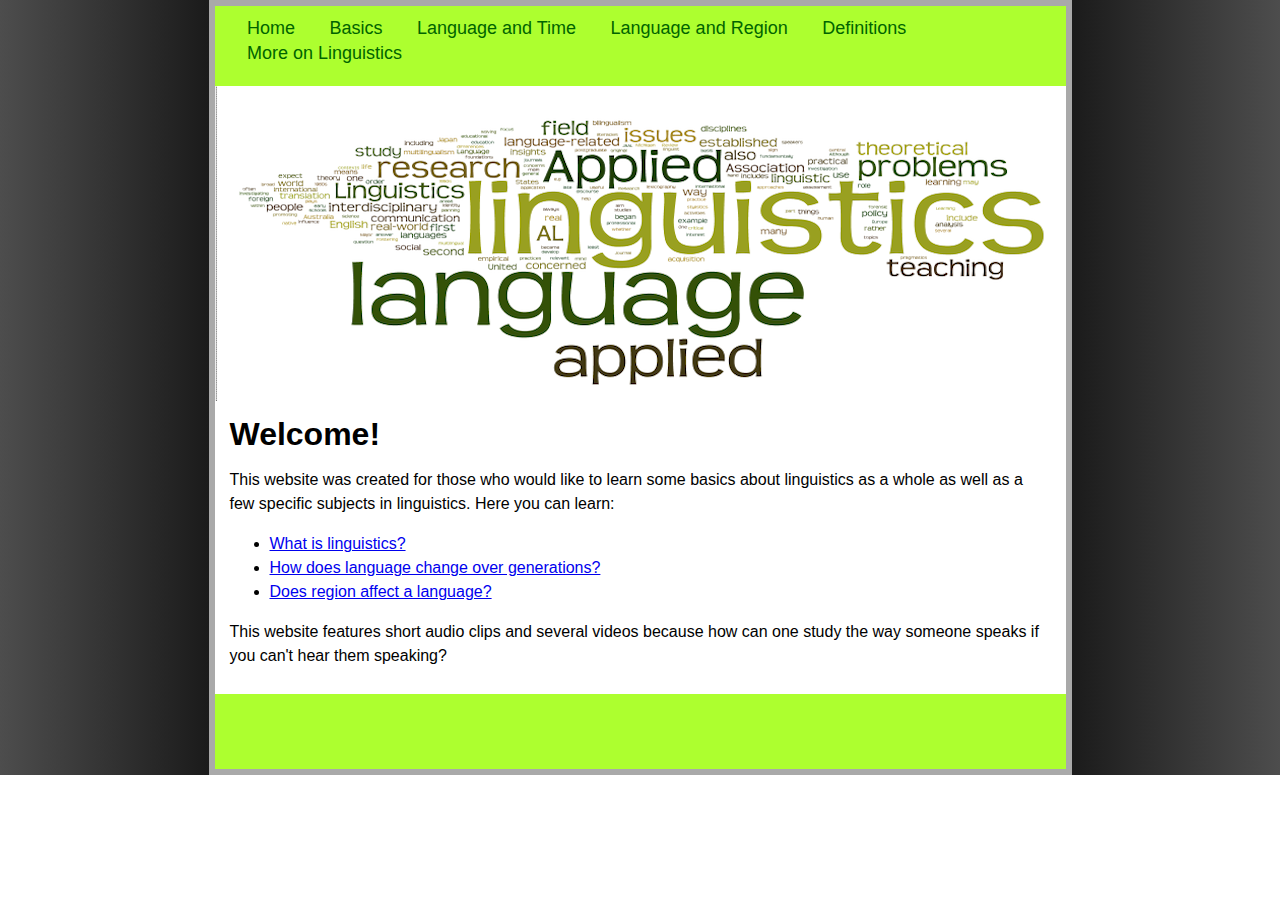
<file: Linguistics/index.html>
<!DOCTYPE html>
<!-- Template by quackit.com -->
<!-- Modified by github.com/tengrrl -->
<html lang="en-US" xml:lang="en-US">
  <head>
    <meta charset="utf-8">
    <title>Linguistics!(Home)</title>
    <link rel="stylesheet" type="text/css" href="css/main.css">
    <link rel="stylesheet" id="font-awesome-css" href="http://maxcdn.bootstrapcdn.com/font-awesome/4.6.3/css/font-awesome.min.css?ver=4.6.1" type="text/css" media="all" />
	</head>

	<body>
    <div class="page">
    <div class="ex1">
    <nav>
      <div class="innertube">
        <iframe src="navigation/menu.html" height="58" width="100%" frameborder="0">
          <a href="navigation/menu.html">Hmm, you are using a very old browser. Click here to go directly to the menu.</a>
        </iframe>
      </div>
    </nav>
		<header>
			<div class="innertube">
        <iframe src="navigation/header.html" height="86px" frameborder="0">
    			<a href="navigation/header.html">Hmm, you are using a very old browser. Click here to go directly to the site header.</a>
    		</iframe>
			</div>
		</header>

		<div id="wrapper">

			<main>
					<div class="innertube">
            <!-- *****************************
            Change the main content of the page below.                      *
            ****************************** -->
            <h1>Welcome!</h1>
            <p>This website was created for those who would like to learn some
              basics about linguistics as a whole as well as a few specific subjects in linguistics. Here you can learn:</p>
            <ul>
              <li> <a href="Basic-Info.html">What is linguistics?</a></li>
              <li> <a href="Time.html">How does language change over generations?</a></li>
              <li><a href="Region.html">Does region affect a language?</a></li>
            </ul>
            <p>This website features short audio clips and several videos because how can one study the way someone speaks if you can't hear them speaking?</p>

				</div>
			</main>


		</div>

		<footer>
			<div class="innertube">
        <iframe src="navigation/footer.html" height="45px" width="100%" frameborder="0">
    			<a href="navigation/footer.html">Hmm, you are using a very old browser. Click here to go directly to the site footer.</a>
    		</iframe>
			</div>
		</footer>
</div>
</div>
	</body>
</html>
</file>
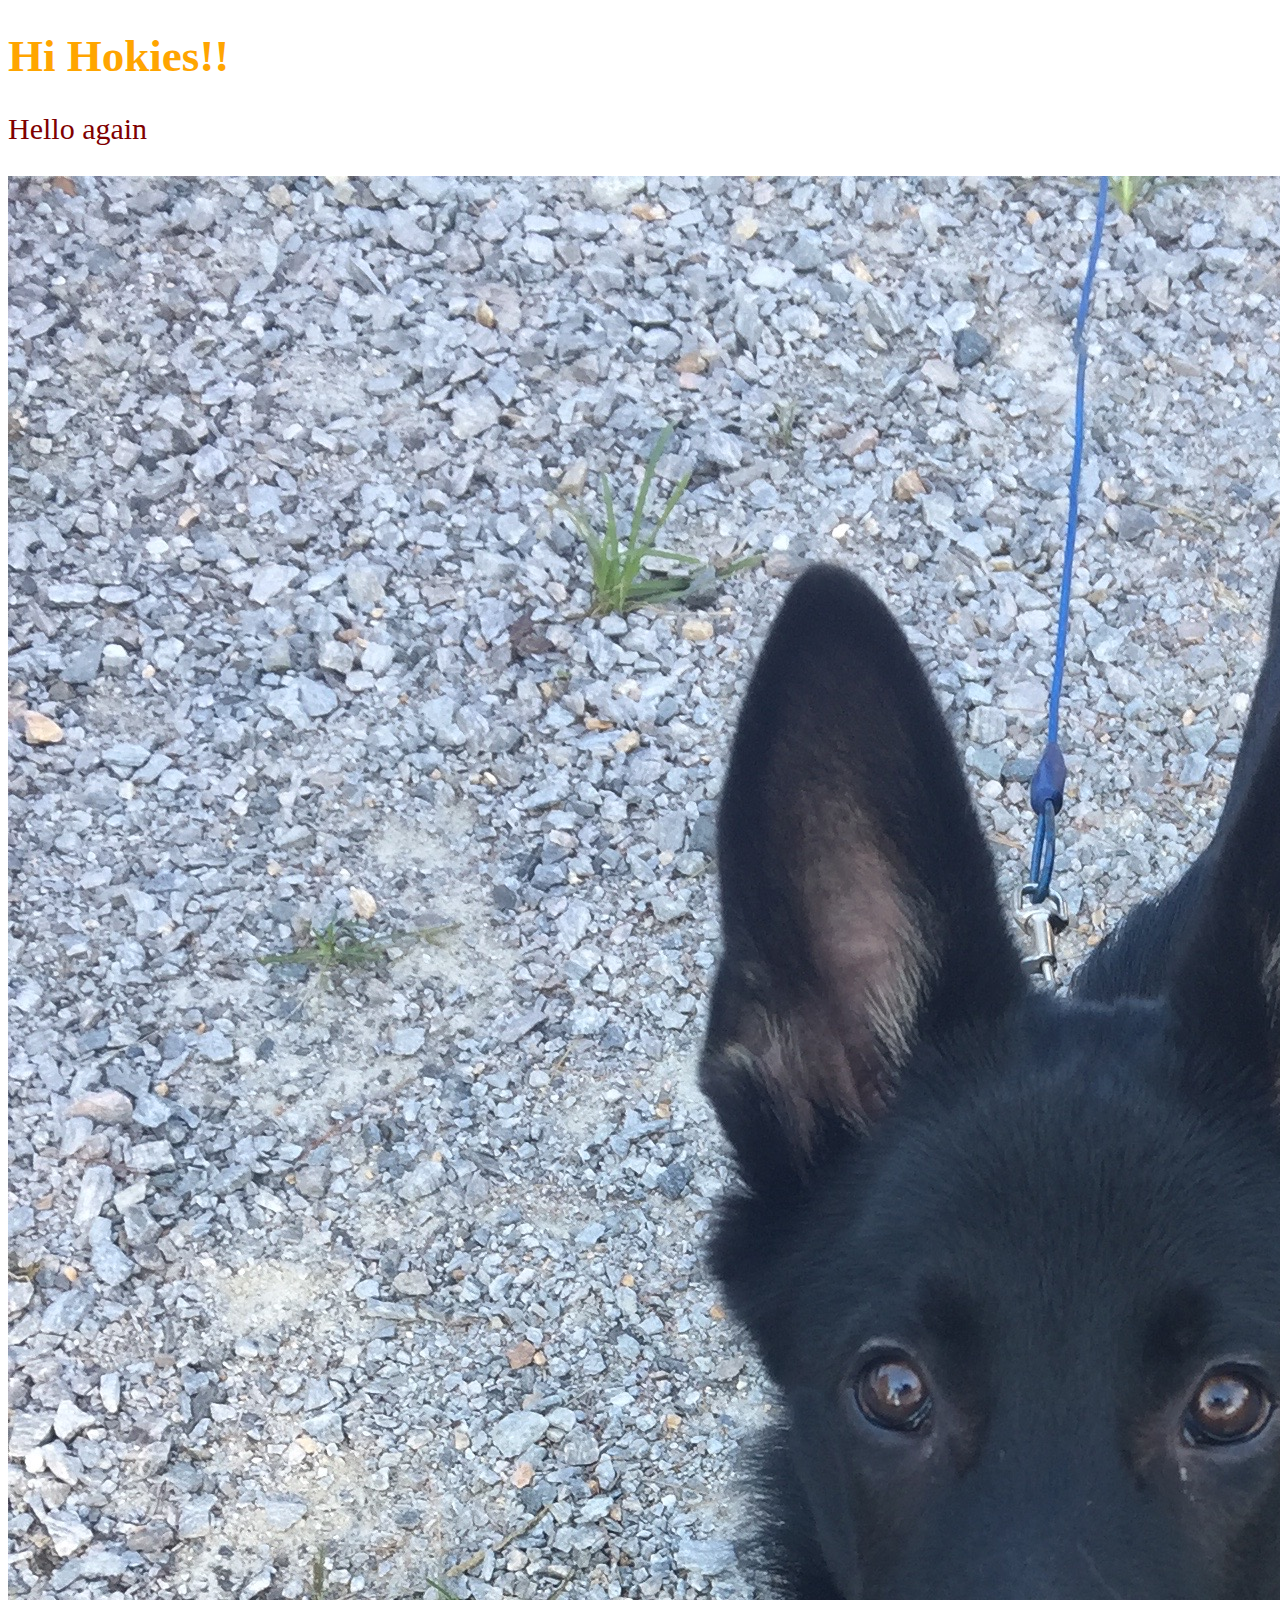
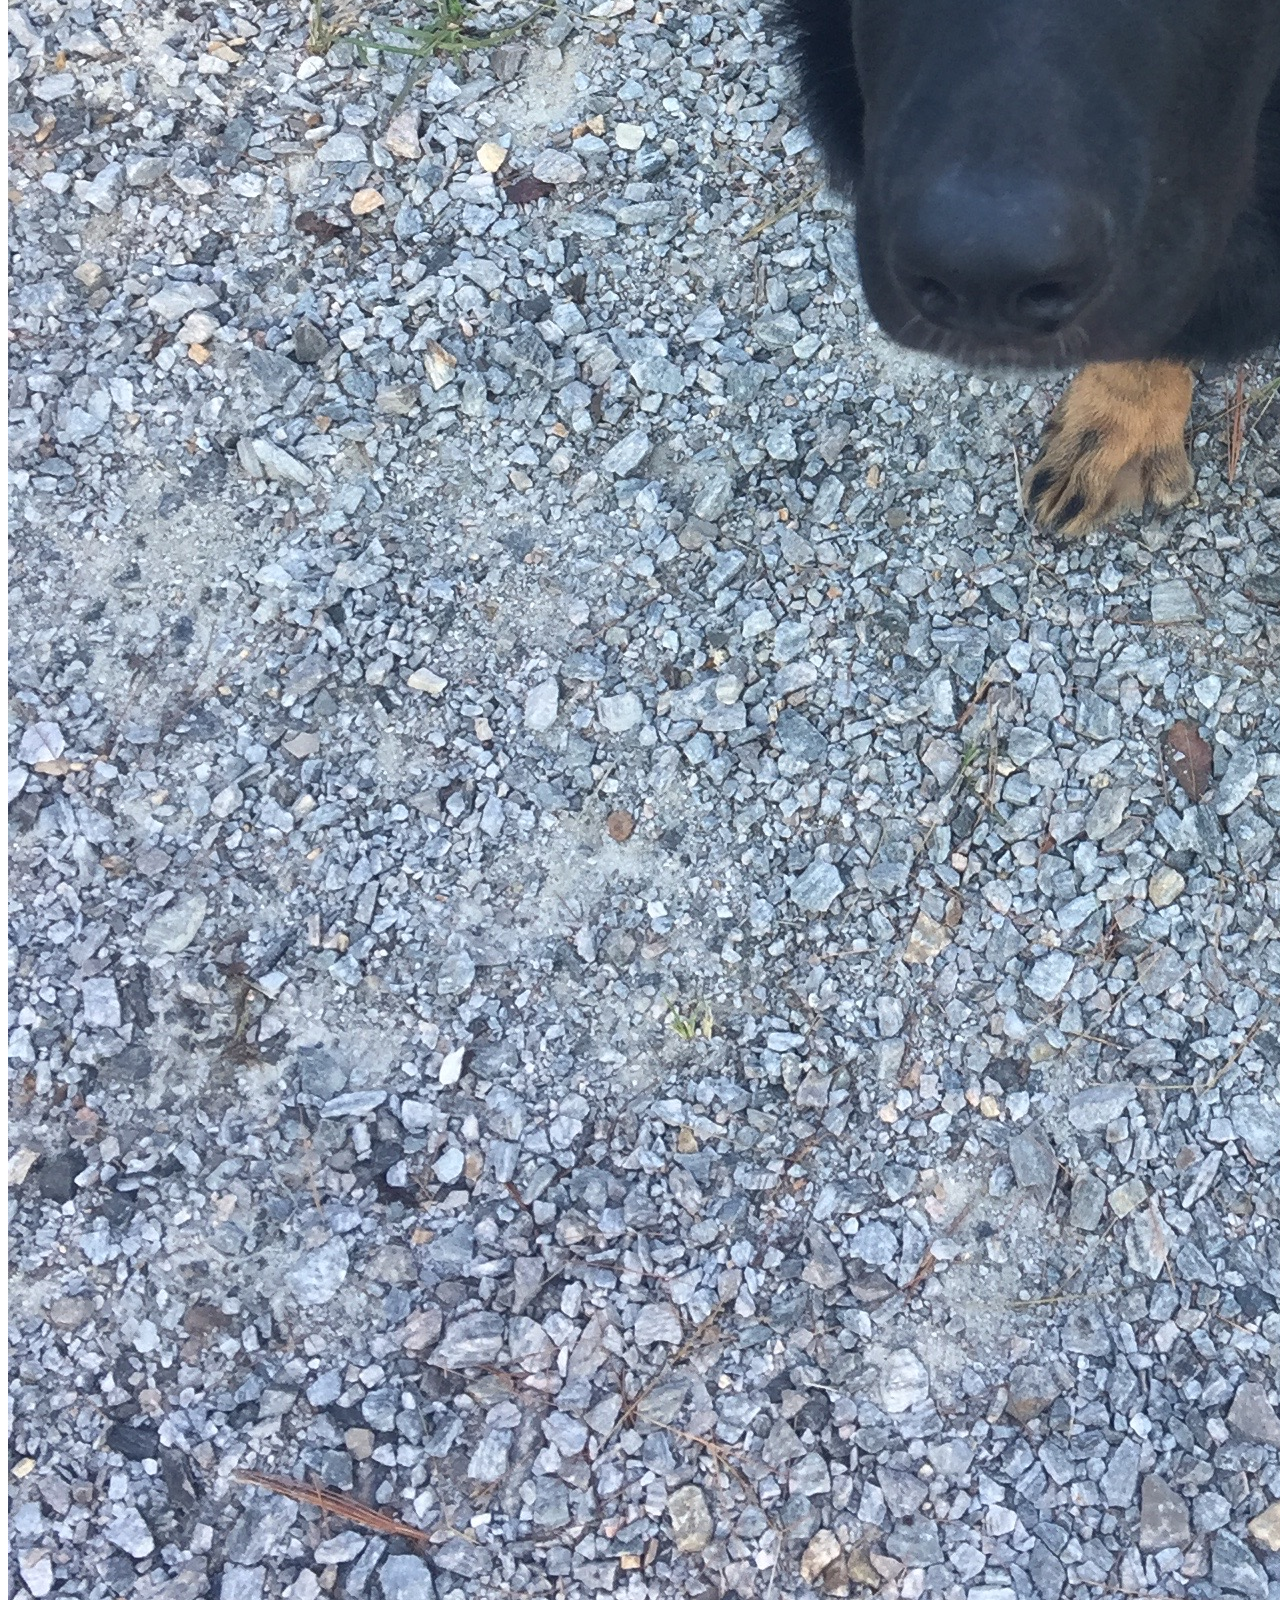
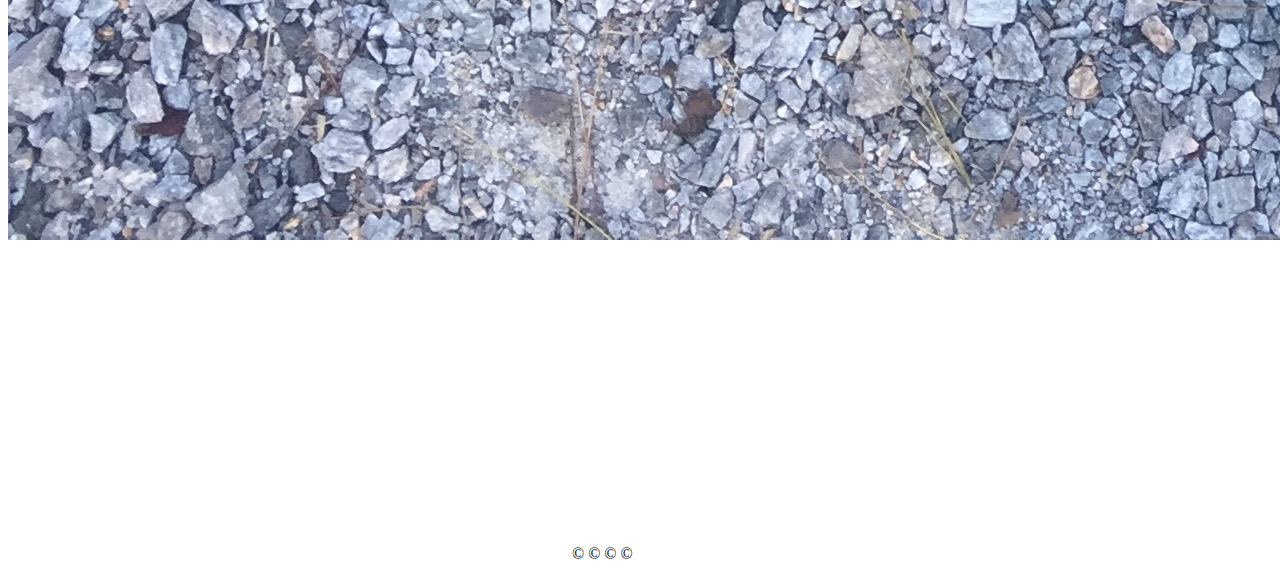
<file: practice/index.html>
<!DOCTYPE html>
<html>
  <head>
    <meta charset="utf-8">
    <title></title>
    <link rel="stylesheet" type="text/css" href="css/main.css">
  </head>
  <body>
    <h1> Hi Hokies!! </h1>
    <p> Hello again </p>
    <img src="images/IMG_3722.jpg">
    <iframe width="560" height="315" src="https://www.youtube.com/embed/0ZGXJqQ8mSE" frameborder="0" allowfullscreen></iframe>
    &copy; &COPY;
    &#x000A9;
    &#169;
  </body>
</html>
</file>
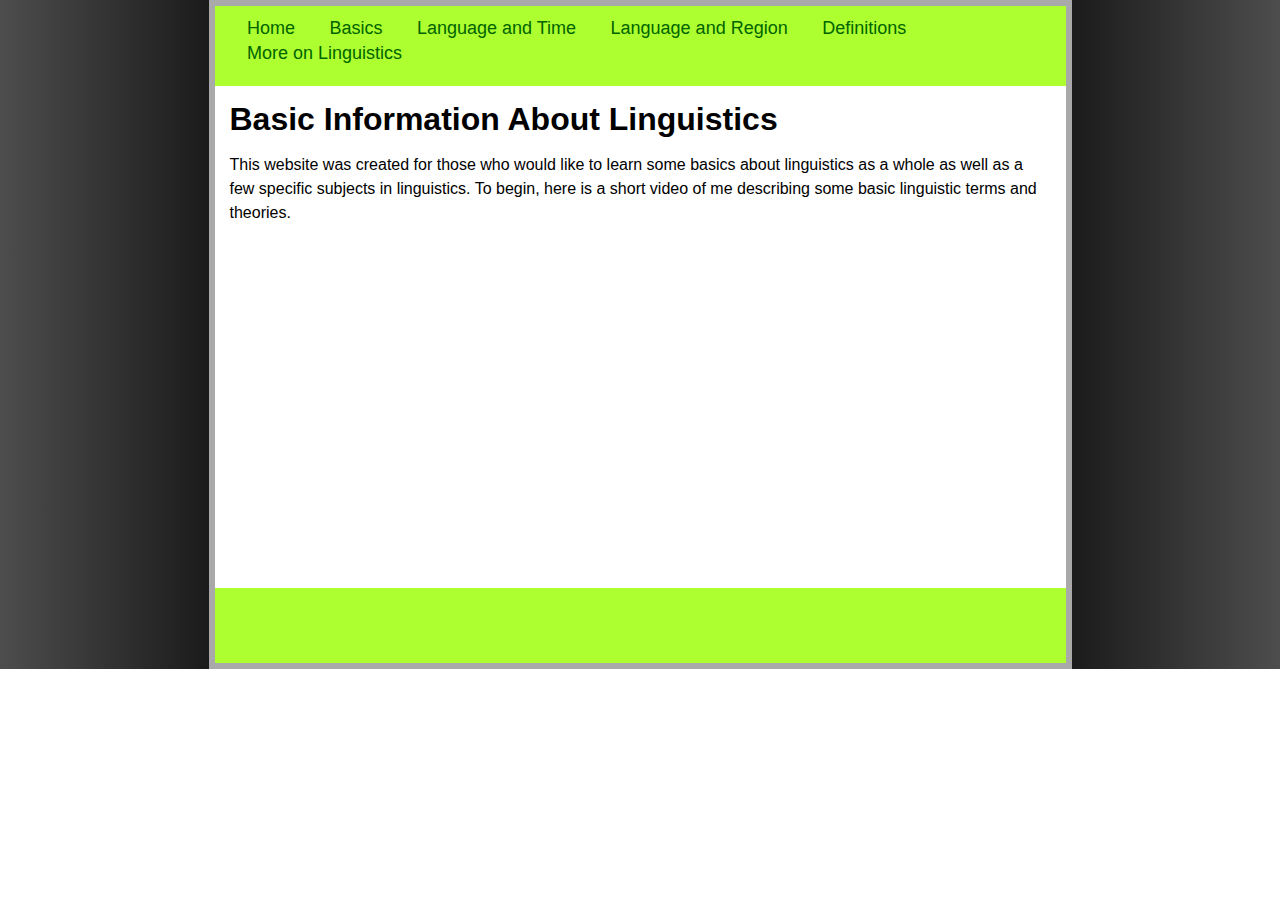
<file: Linguistics/Basic-Info.html>
<!DOCTYPE html>
<!-- Template by quackit.com -->
<!-- Modified by github.com/tengrrl -->
<html lang="en-US" xml:lang="en-US">
  <head>
    <meta charset="utf-8">
    <title>Linguistics!</title>
    <link rel="stylesheet" type="text/css" href="css/main.css">
    <link rel="stylesheet" id="font-awesome-css" href="http://maxcdn.bootstrapcdn.com/font-awesome/4.6.3/css/font-awesome.min.css?ver=4.6.1" type="text/css" media="all" />
	</head>

	<body>
    <div class="page">
    <div class="ex1">
    <nav>
      <div class="innertube">
        <iframe src="navigation/menu.html" height="58" width="100%" frameborder="0">
          <a href="navigation/menu.html">Hmm, you are using a very old browser. Click here to go directly to the menu.</a>
        </iframe>
      </div>
    </nav>

		<div id="wrapper">

			<main>
					<div class="innertube">
            <!-- *****************************
            Change the main content of the page below.                      *
            ****************************** -->
            <h1>Basic Information About Linguistics</h1>
            <p>This website was created for those who would like to learn some
              basics about linguistics as a whole as well as a few specific subjects in linguistics.
            To begin, here is a short video of me describing some basic linguistic terms and theories. </p>
<iframe width="560" height="315" src="https://www.youtube.com/embed/BIJAjBPOMA4" frameborder="0" allowfullscreen></iframe>

				</div>
			</main>


		</div>

		<footer>
			<div class="innertube">
        <iframe src="navigation/footer.html" height="45px" width="100%" frameborder="0">
    			<a href="navigation/footer.html">Hmm, you are using a very old browser. Click here to go directly to the site footer.</a>
    		</iframe>
			</div>
		</footer>
</div>
</div>
	</body>
</html>
</file>
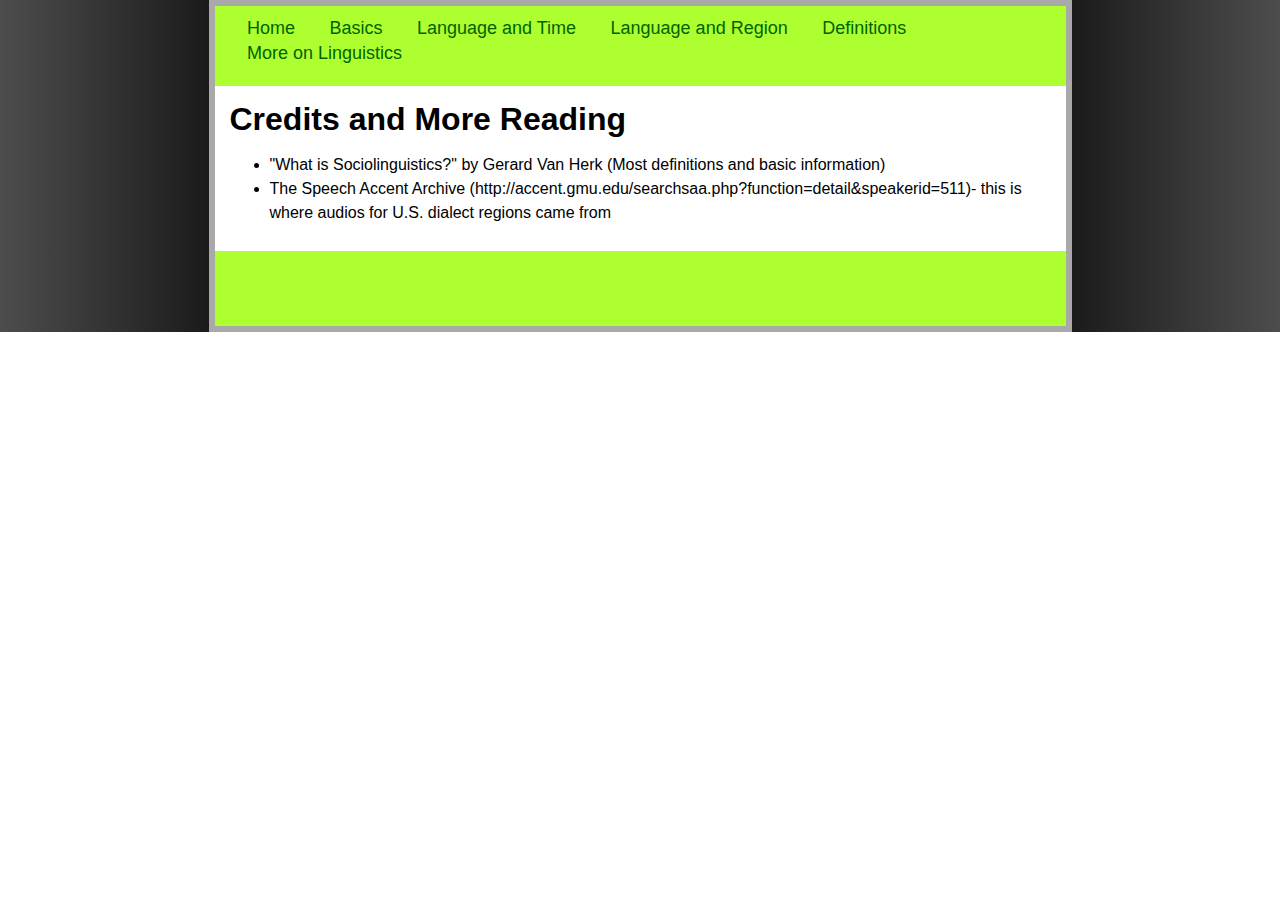
<file: Linguistics/credits.html>
<!DOCTYPE html>
<!-- Template by quackit.com -->
<!-- Modified by github.com/tengrrl -->
<html lang="en-US" xml:lang="en-US">
  <head>
    <meta charset="utf-8">
    <title>Linguistics!(More)</title>
    <link rel="stylesheet" type="text/css" href="css/main.css">
    <link rel="stylesheet" id="font-awesome-css" href="http://maxcdn.bootstrapcdn.com/font-awesome/4.6.3/css/font-awesome.min.css?ver=4.6.1" type="text/css" media="all" />
	</head>

	<body>
    <div class="page">
    <div class="ex1">
    <nav>
      <div class="innertube">
        <iframe src="navigation/menu.html" height="58" width="100%" frameborder="0">
          <a href="navigation/menu.html">Hmm, you are using a very old browser. Click here to go directly to the menu.</a>
        </iframe>
      </div>
    </nav>

		<div id="wrapper">

			<main>
					<div class="innertube">
            <!-- *****************************
            Change the main content of the page below.                      *
            ****************************** -->
            <h1>Credits and More Reading</h1>
            <p>
              <ul>
                <li>"What is Sociolinguistics?" by Gerard Van Herk (Most definitions and basic information)</li>
                <li>The Speech Accent Archive (http://accent.gmu.edu/searchsaa.php?function=detail&speakerid=511)- this is where audios for U.S. dialect regions came from</li>

              </ul>




				</div>
			</main>


		</div>

		<footer>
			<div class="innertube">
        <iframe src="navigation/footer.html" height="45px" width="100%" frameborder="0">
    			<a href="navigation/footer.html">Hmm, you are using a very old browser. Click here to go directly to the site footer.</a>
    		</iframe>
			</div>
		</footer>
</div>
</div>
	</body>
</html>
</file>
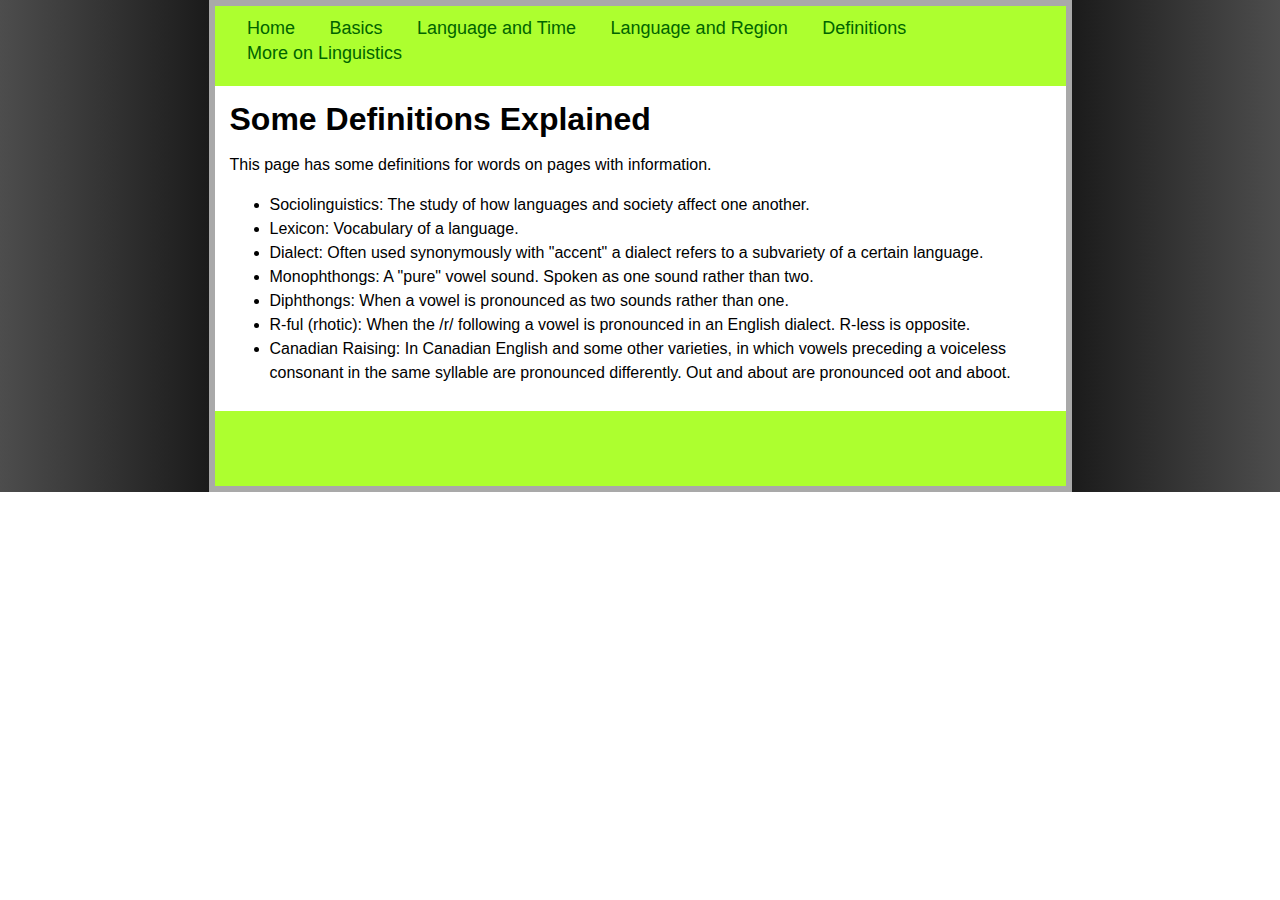
<file: Linguistics/definitions.html>
<!DOCTYPE html>
<!-- Template by quackit.com -->
<!-- Modified by github.com/tengrrl -->
<html lang="en-US" xml:lang="en-US">
  <head>
    <meta charset="utf-8">
    <title>Linguistics!(Definitions)</title>
    <link rel="stylesheet" type="text/css" href="css/main.css">
    <link rel="stylesheet" id="font-awesome-css" href="http://maxcdn.bootstrapcdn.com/font-awesome/4.6.3/css/font-awesome.min.css?ver=4.6.1" type="text/css" media="all" />
	</head>

	<body>
    <div class="page">
    <div class="ex1">
    <nav>
      <div class="innertube">
        <iframe src="navigation/menu.html" height="58" width="100%" frameborder="0">
          <a href="navigation/menu.html">Hmm, you are using a very old browser. Click here to go directly to the menu.</a>
        </iframe>
      </div>
    </nav>

		<div id="wrapper">

			<main>
					<div class="innertube">
            <!-- *****************************
            Change the main content of the page below.                      *
            ****************************** -->
            <h1>Some Definitions Explained</h1>
            <p> This page has some definitions for words on pages with information.
              <ul>
                <li>Sociolinguistics: The study of how languages and society affect one another. </li>
                <li>Lexicon: Vocabulary of a language. </li>
                <li>Dialect: Often used synonymously with "accent" a dialect refers to a subvariety of a certain language.</li>
                <li>Monophthongs: A "pure" vowel sound. Spoken as one sound rather than two.</li>
                <li>Diphthongs: When a vowel is pronounced as two sounds rather than one.</li>
                <li>R-ful (rhotic): When the /r/ following a vowel is pronounced in an English dialect. R-less is opposite.</li>
                <li>Canadian Raising: In Canadian English and some other varieties, in which vowels preceding a voiceless consonant in the same syllable are pronounced differently. Out and about are pronounced oot and aboot.
              </ul>



				</div>
			</main>


		</div>

		<footer>
			<div class="innertube">
        <iframe src="navigation/footer.html" height="45px" width="100%" frameborder="0">
    			<a href="navigation/footer.html">Hmm, you are using a very old browser. Click here to go directly to the site footer.</a>
    		</iframe>
			</div>
		</footer>
</div>
</div>
	</body>
</html>
</file>
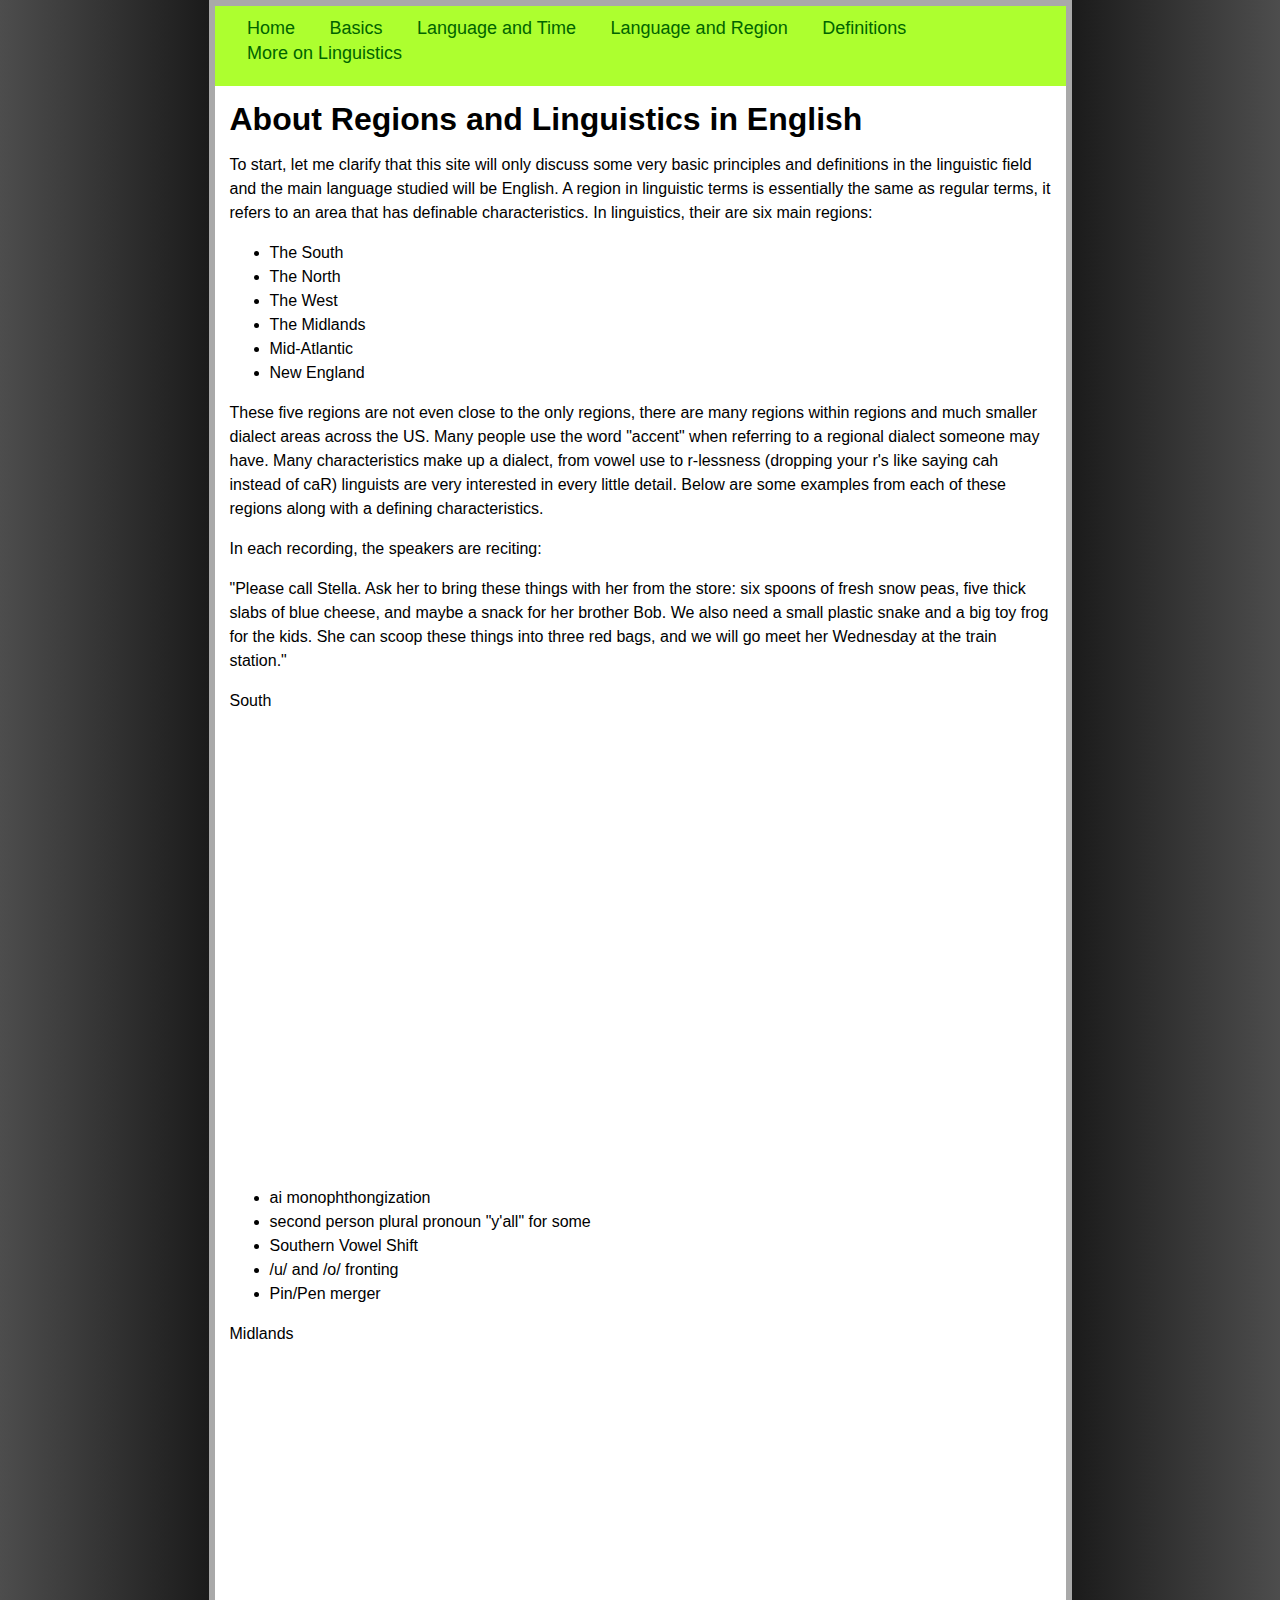
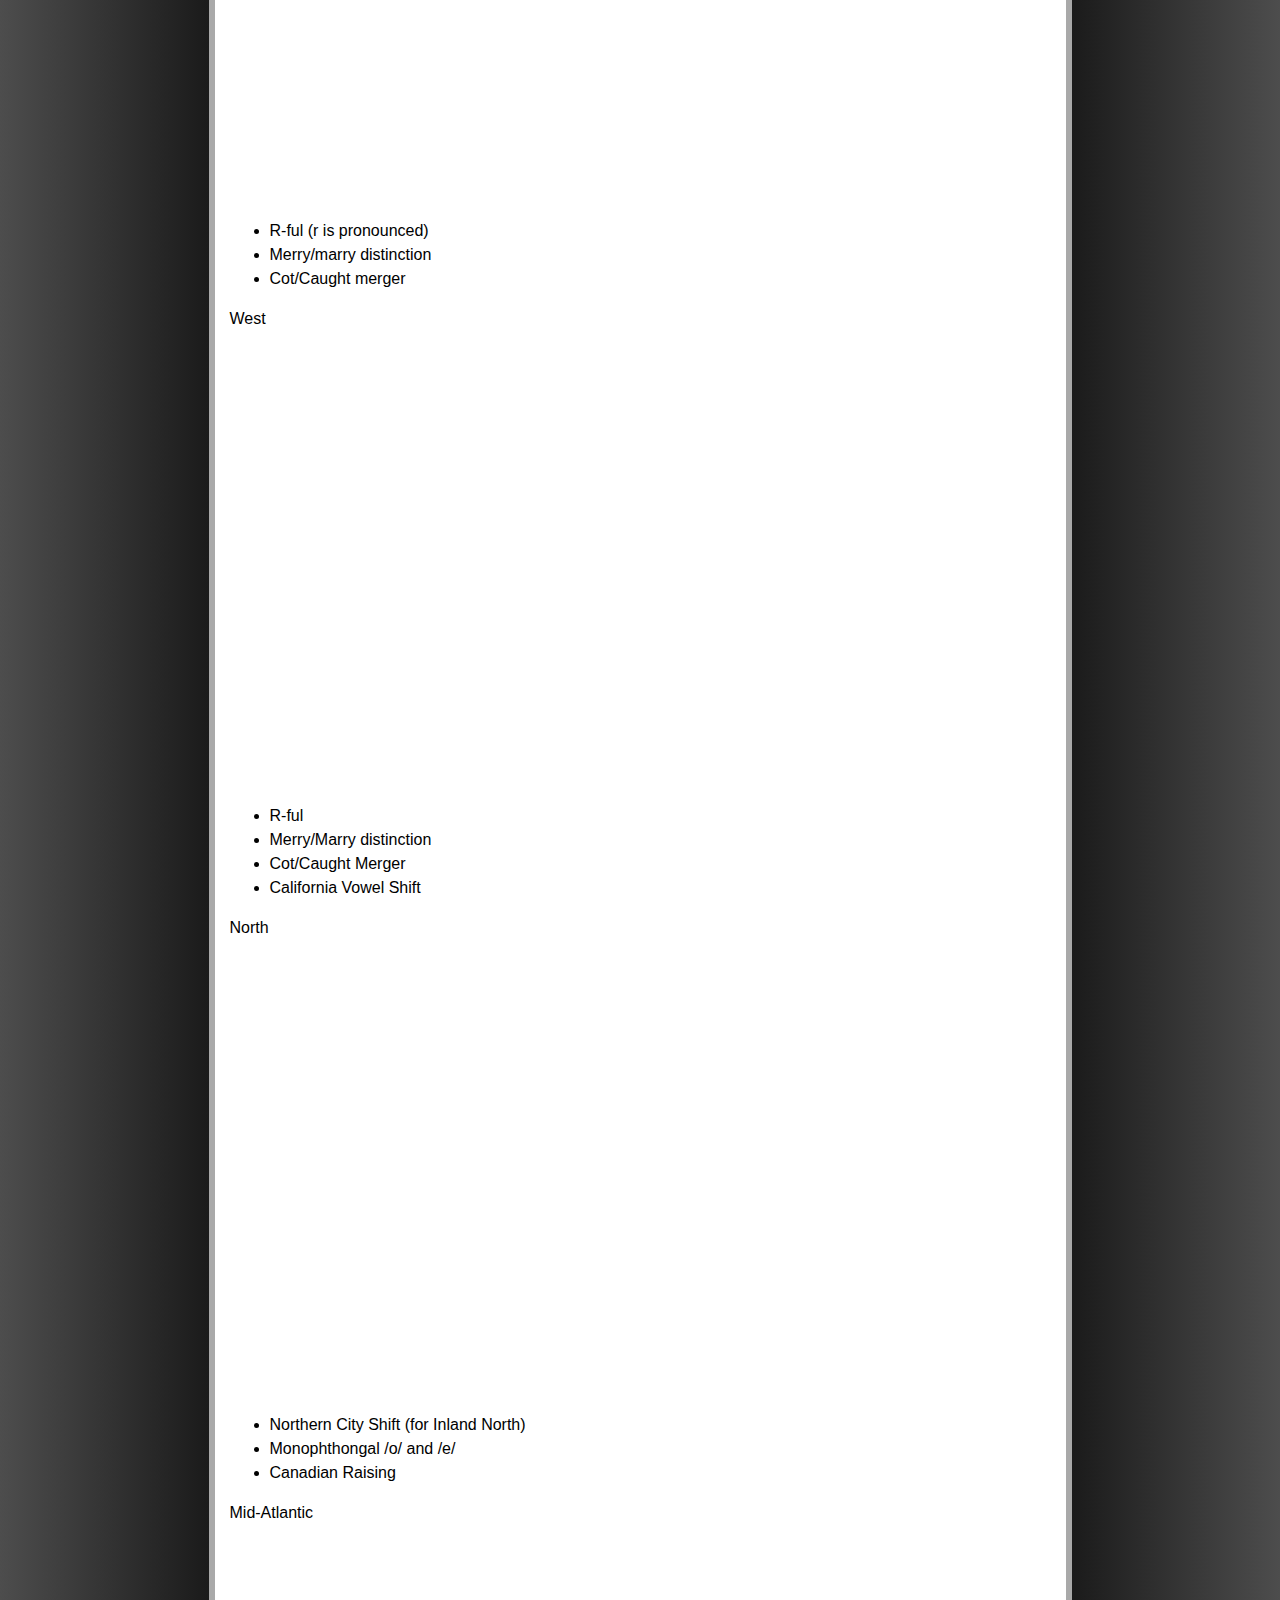
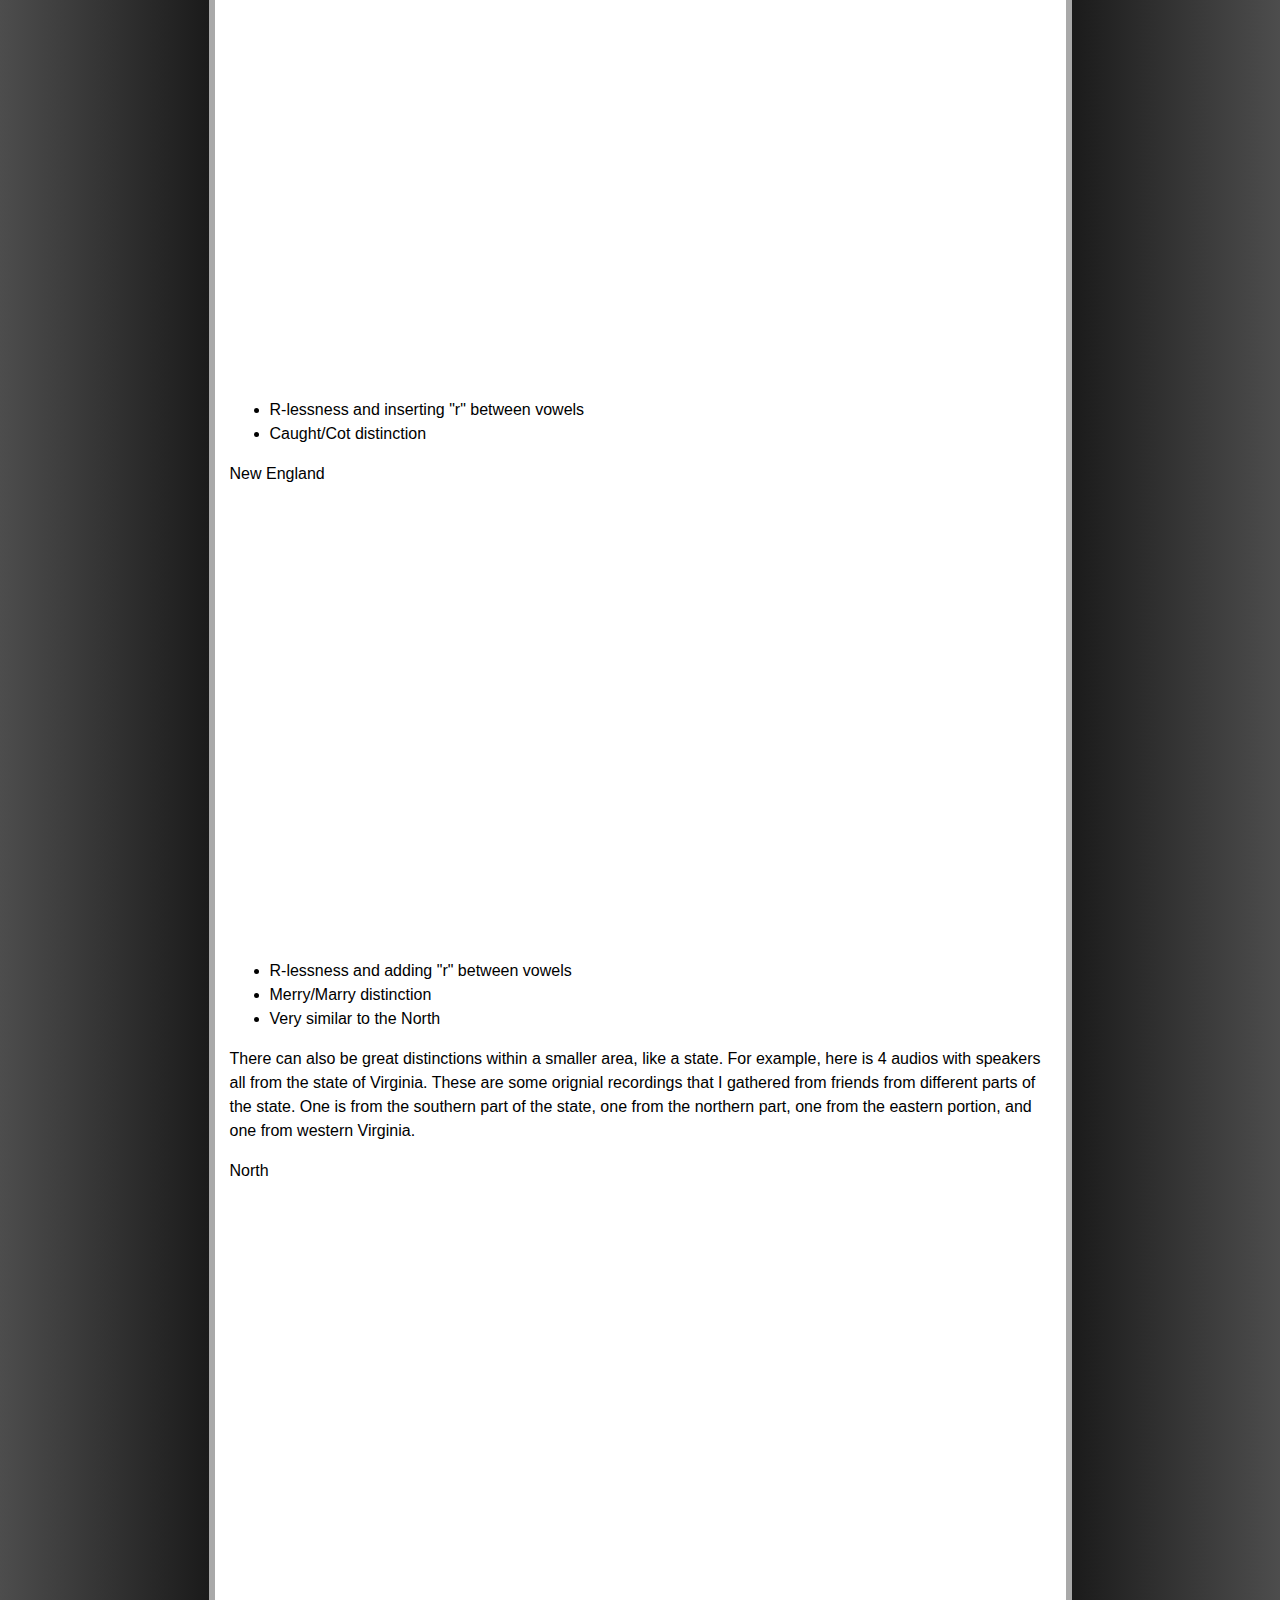
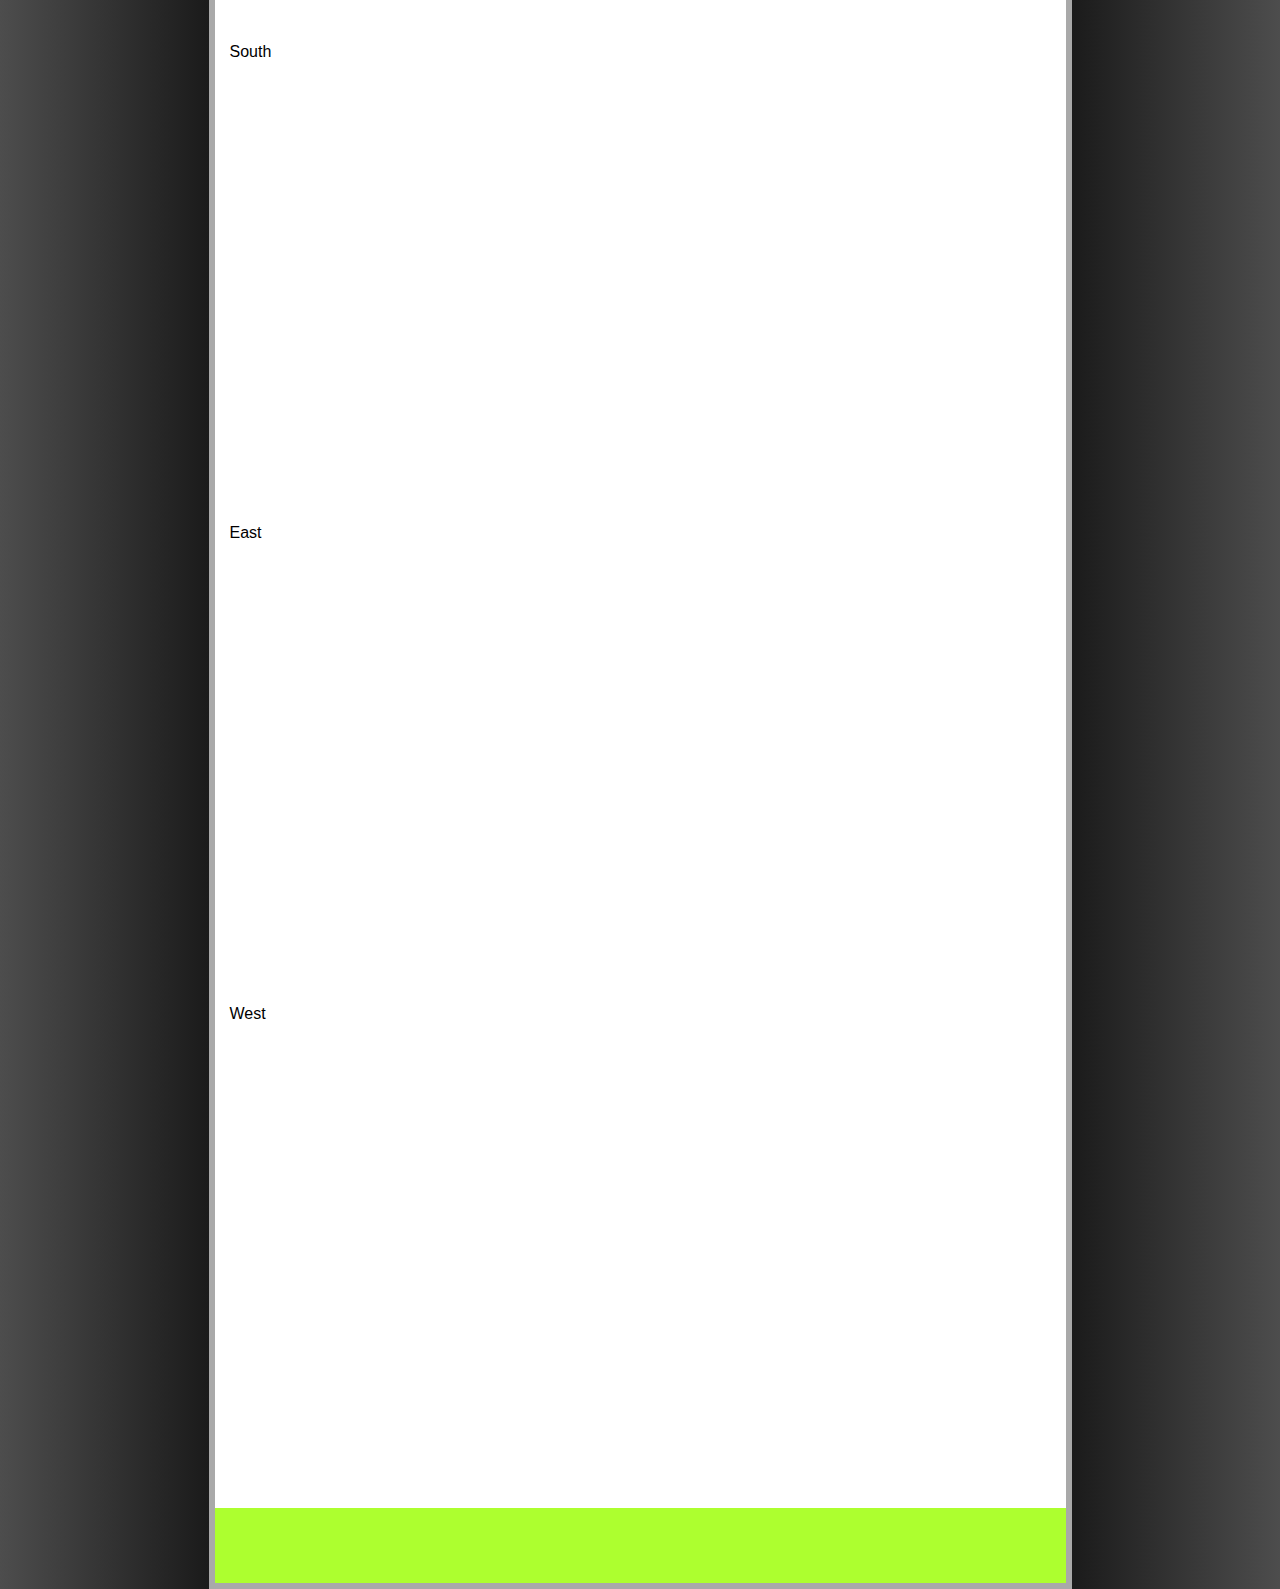
<file: Linguistics/Region.html>
<!DOCTYPE html>
<!-- Template by quackit.com -->
<!-- Modified by github.com/tengrrl -->
<html lang="en-US" xml:lang="en-US">
  <head>
    <meta charset="utf-8">
    <title>Linguistics!(Region)</title>
    <link rel="stylesheet" type="text/css" href="css/main.css">
    <link rel="stylesheet" id="font-awesome-css" href="http://maxcdn.bootstrapcdn.com/font-awesome/4.6.3/css/font-awesome.min.css?ver=4.6.1" type="text/css" media="all" />
	</head>

	<body>
    <div class="page">
    <div class="ex1">
    <nav>
      <div class="innertube">
        <iframe src="navigation/menu.html" height="58" width="100%" frameborder="0">
          <a href="navigation/menu.html">Hmm, you are using a very old browser. Click here to go directly to the menu.</a>
        </iframe>
      </div>
    </nav>

		<div id="wrapper">

			<main>
					<div class="innertube">
            <!-- *****************************
            Change the main content of the page below.                      *
            ****************************** -->
            <h1>About Regions and Linguistics in English</h1>
            <p> To start, let me clarify that this site will only discuss some very basic principles and definitions in the linguistic field and the main language studied will be English.
              A region in linguistic terms is essentially the same as regular terms, it refers to an area that has definable characteristics. In linguistics, their are six main regions:
              <ul>
                <li>The South</li>
                <li>The North</li>
                <li>The West</li>
                <li>The Midlands</li>
                <li>Mid-Atlantic</li>
                <li>New England</li>
              </ul>
            <p>These five regions are not even close to the only regions, there are many regions within regions and much smaller dialect areas across the US.
              Many people use the word "accent" when referring to a regional dialect someone may have.
              Many characteristics make up a dialect, from vowel use to r-lessness (dropping your r's like saying cah instead of caR) linguists are very interested in every little detail.
              Below are some examples from each of these regions along with a defining characteristics. </p>
<p> In each recording, the speakers are reciting:</p>
<p>"Please call Stella. Ask her to bring these things with her from the store: six spoons of fresh snow peas, five thick slabs of blue cheese, and maybe a snack for her brother Bob. We also need a small plastic snake and a big toy frog for the kids. She can scoop these things into three red bags, and we will go meet her Wednesday at the train station."</p>

South
<iframe width="100%" height="450" scrolling="no" frameborder="no" src="https://w.soundcloud.com/player/?url=https%3A//api.soundcloud.com/tracks/296240612%3Fsecret_token%3Ds-SjDyd&amp;auto_play=false&amp;hide_related=false&amp;show_comments=true&amp;show_user=true&amp;show_reposts=false&amp;visual=true"></iframe>
            <ul>
              <li> ai monophthongization</li>
              <li>second person plural pronoun "y'all" for some</li>
              <li>Southern Vowel Shift</li>
              <li>/u/ and /o/ fronting</li>
              <li>Pin/Pen merger</li>
            </ul>
Midlands
      <iframe width="100%" height="450" scrolling="no" frameborder="no" src="https://w.soundcloud.com/player/?url=https%3A//api.soundcloud.com/tracks/296240569%3Fsecret_token%3Ds-WkKiw&amp;auto_play=false&amp;hide_related=false&amp;show_comments=true&amp;show_user=true&amp;show_reposts=false&amp;visual=true"></iframe>
      <ul>
        <li>R-ful (r is pronounced)</li>
        <li>Merry/marry distinction</li>
        <li>Cot/Caught merger</li>
      </ul>
West
      <iframe width="100%" height="450" scrolling="no" frameborder="no" src="https://w.soundcloud.com/player/?url=https%3A//api.soundcloud.com/tracks/296240639%3Fsecret_token%3Ds-CeUJX&amp;auto_play=false&amp;hide_related=false&amp;show_comments=true&amp;show_user=true&amp;show_reposts=false&amp;visual=true"></iframe>
      <ul>
        <li>R-ful</li>
        <li>Merry/Marry distinction</li>
        <li>Cot/Caught Merger</li>
        <li>California Vowel Shift</li>
      </ul>
North
      <iframe width="100%" height="450" scrolling="no" frameborder="no" src="https://w.soundcloud.com/player/?url=https%3A//api.soundcloud.com/tracks/296240602%3Fsecret_token%3Ds-R27Ta&amp;auto_play=false&amp;hide_related=false&amp;show_comments=true&amp;show_user=true&amp;show_reposts=false&amp;visual=true"></iframe>
      <ul>
        <li>Northern City Shift (for Inland North)</li>
        <li>Monophthongal /o/ and /e/ </li>
        <li>Canadian Raising</li>
      </ul>

Mid-Atlantic
      <iframe width="100%" height="450" scrolling="no" frameborder="no" src="https://w.soundcloud.com/player/?url=https%3A//api.soundcloud.com/tracks/296240558%3Fsecret_token%3Ds-YBdpH&amp;auto_play=false&amp;hide_related=false&amp;show_comments=true&amp;show_user=true&amp;show_reposts=false&amp;visual=true"></iframe>
      <ul>
        <li>R-lessness and inserting "r" between vowels</li>
        <li>Caught/Cot distinction</li>
      </ul>

New England
      <iframe width="100%" height="450" scrolling="no" frameborder="no" src="https://w.soundcloud.com/player/?url=https%3A//api.soundcloud.com/tracks/296240580%3Fsecret_token%3Ds-jONDX&amp;auto_play=false&amp;hide_related=false&amp;show_comments=true&amp;show_user=true&amp;show_reposts=false&amp;visual=true"></iframe>
      <ul>
        <li>R-lessness and adding "r" between vowels</li>
        <li>Merry/Marry distinction</li>
        <li>Very similar to the North</li>
      </ul>
              </p>
    <p>
      There can also be great distinctions within a smaller area, like a state. For example, here is 4 audios with speakers all from the state of Virginia. These are some orignial recordings that I gathered from friends from different parts of the state.
      One is from the southern part of the state, one from the northern part, one from the eastern portion, and one from western Virginia.</p>

North
<iframe width="100%" height="450" scrolling="no" frameborder="no" src="https://w.soundcloud.com/player/?url=https%3A//api.soundcloud.com/tracks/296240435%3Fsecret_token%3Ds-sGoTF&amp;auto_play=false&amp;hide_related=false&amp;show_comments=true&amp;show_user=true&amp;show_reposts=false&amp;visual=true"></iframe>

South
<iframe width="100%" height="450" scrolling="no" frameborder="no" src="https://w.soundcloud.com/player/?url=https%3A//api.soundcloud.com/tracks/296240532%3Fsecret_token%3Ds-lMXhw&amp;auto_play=false&amp;hide_related=false&amp;show_comments=true&amp;show_user=true&amp;show_reposts=false&amp;visual=true"></iframe>

East
<iframe width="100%" height="450" scrolling="no" frameborder="no" src="https://w.soundcloud.com/player/?url=https%3A//api.soundcloud.com/tracks/296240463%3Fsecret_token%3Ds-IyZl8&amp;auto_play=false&amp;hide_related=false&amp;show_comments=true&amp;show_user=true&amp;show_reposts=false&amp;visual=true"></iframe>

West
<iframe width="100%" height="450" scrolling="no" frameborder="no" src="https://w.soundcloud.com/player/?url=https%3A//api.soundcloud.com/tracks/296240497%3Fsecret_token%3Ds-1m3HA&amp;auto_play=false&amp;hide_related=false&amp;show_comments=true&amp;show_user=true&amp;show_reposts=false&amp;visual=true"></iframe>




				</div>
			</main>


		</div>

		<footer>
			<div class="innertube">
        <iframe src="navigation/footer.html" height="45px" width="100%" frameborder="0">
    			<a href="navigation/footer.html">Hmm, you are using a very old browser. Click here to go directly to the site footer.</a>
    		</iframe>
			</div>
		</footer>
</div>
</div>
	</body>
</html>
</file>
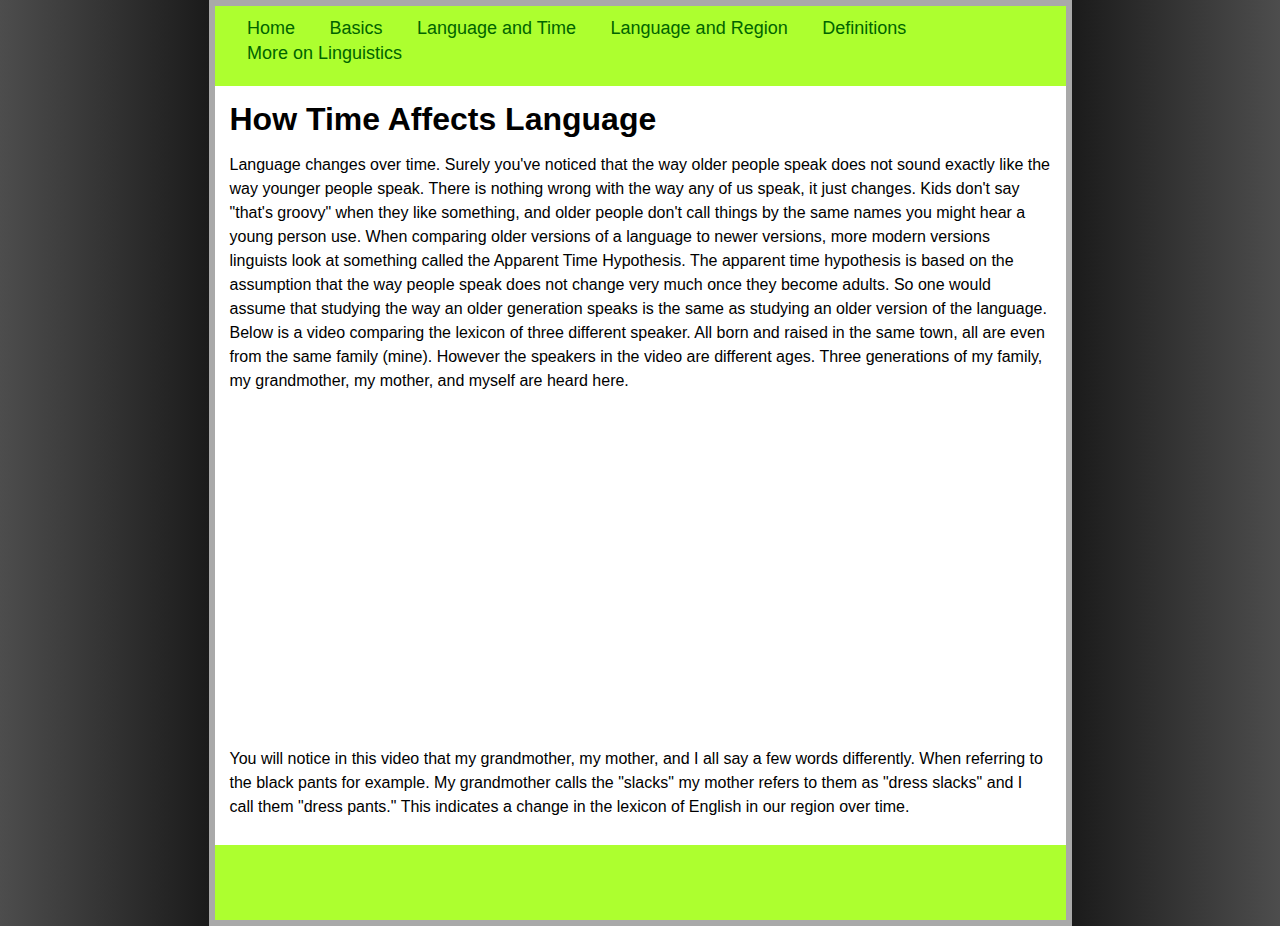
<file: Linguistics/Time.html>
<!DOCTYPE html>
<!-- Template by quackit.com -->
<!-- Modified by github.com/tengrrl -->
<html lang="en-US" xml:lang="en-US">
  <head>
    <meta charset="utf-8">
    <title>Linguistics! (Time)</title>
    <link rel="stylesheet" type="text/css" href="css/main.css">
    <link rel="stylesheet" id="font-awesome-css" href="http://maxcdn.bootstrapcdn.com/font-awesome/4.6.3/css/font-awesome.min.css?ver=4.6.1" type="text/css" media="all" />
	</head>

	<body>
    <div class="page">
    <div class="ex1">
    <nav>
      <div class="innertube">
        <iframe src="navigation/menu.html" height="58" width="100%" frameborder="0">
          <a href="navigation/menu.html">Hmm, you are using a very old browser. Click here to go directly to the menu.</a>
        </iframe>
      </div>
    </nav>

		<div id="wrapper">

			<main>
					<div class="innertube">
            <!-- *****************************
            Change the main content of the page below.                      *
            ****************************** -->
            <h1>How Time Affects Language</h1>
            <p>Language changes over time. Surely you've noticed that the way older people speak does not sound exactly like the way younger people speak. There is nothing wrong with the way any of us speak, it just changes.
            Kids don't say "that's groovy" when they like something, and older people don't call things by the same names you might hear a young person use.
          When comparing older versions of a language to newer versions, more modern versions linguists look at something called the Apparent Time Hypothesis. The apparent time hypothesis is based on the assumption that the way people speak does not change very much once they become adults. So one would assume that studying the way an older generation speaks is the same as studying an older version of the language.
        Below is a video comparing the lexicon of three different speaker. All born and raised in the same town, all are even from the same family (mine). However the speakers in the video are different ages. Three generations of my family, my grandmother, my mother, and myself are heard here.</p>
          <iframe width="560" height="315" src="https://www.youtube.com/embed/-x96PgJQrKQ" frameborder="0" allowfullscreen></iframe>
            <p> You will notice in this video that my grandmother, my mother, and I all say a few words differently. When referring to the black pants for example. My grandmother calls the "slacks" my mother refers to them as "dress slacks" and I call them "dress pants."
              This indicates a change in the lexicon of English in our region over time.
				</div>
			</main>


		</div>

		<footer>
			<div class="innertube">
        <iframe src="navigation/footer.html" height="45px" width="100%" frameborder="0">
    			<a href="navigation/footer.html">Hmm, you are using a very old browser. Click here to go directly to the site footer.</a>
    		</iframe>
			</div>
		</footer>
</div>
</div>
	</body>
</html>
</file>
<file: Linguistics/css/main.css>
/* Stylesheet by quackit.com */
/* Modified by github.com/tengrrl */

/* Change the background color  */
/* for the entire page here.    */

div.page {
  background: blue; /* For browsers that do not support gradients */
  background: -webkit-linear-gradient(left, #4d4d4d, black, black, black, #4d4d4d); /* Safari 5.1 to 6.0 */
  background: -o-linear-gradient(left, #4d4d4d, black, black, black, #4d4d4d); /* For Opera 11.6 to 12.0 */
  background: -moz-linear-gradient(left, #4d4d4d, black, black, black, #4d4d4d); /* For Firefox 3.6 to 15 */
  background: linear-gradient(to right, #4d4d4d, black, black, black, #4d4d4d); /* Standard syntax */  /* background-color: gray; */
  width: 100%;
}

/* Change the border color for */
/* the centered content here.  */
div.ex1 {
    width: 851px;
    margin: auto;
    float: center;
    border: 6px solid darkgray;
    background-color: #FFF;
}

  body {
    margin:0;
    padding:0;
    font-family: Sans-Serif;
    line-height: 1.5em;
  }

  /* Change the background image  */
  /* here. Your image should be   */
  /* 815px wide and 315px high.   */
  header {
    background-image: url("../images/Header Photo.png");
    width: 851px;
    height: 315px;
    background-repeat: no-repeat;
    background-size: cover;
  }

  header h1 {
    margin: 0;
    padding-top: 15px;
  }

  main {
    padding-bottom: 10010px;
    margin-bottom: -10000px;
    float: left;
    width: 100%;
  }

  /* Change the background color   */
  /* of the menu bar column below. */
  nav {
    padding-left: 0px;
    background: #ADFF2F;
    overflow: hidden;
  }

  /* Change the background     */
  /* color of the footer below */
  footer {
    clear: left;
    width: 100%;
    background: #ADFF2F;
    padding: 4px 0;
  }

  #wrapper {
    overflow: hidden;
  }

  .innertube {
    margin: 15px; /* Padding for content */
    margin-top: 0;
  }

  p {
    color: #000;
  }

  /* Additions to support the external */
  /* iframe files */

.site-header {
    margin: 0;
    padding-top: 15px;
    font-family: Sans-Serif;
    color: white;
  }

.site-footer{
    text-align: left;
    font-size: small;
    padding: 0px 7px;
    font-style: italic;
  }

.site-menu {
text-align: left;
margin: 0px 0 0 ;
padding: 10px 0;
overflow: hidden;
}

.site-menu ul{
  list-style: none;
  margin: 0 2px;
  padding: 0;
}

.site-menu li {
   display: inline-block;
   padding: 0px 10px;
}

.site-menu a {
  font-weight: normal;
  padding: 0px 5px;
  font-size: 18px;
  color: #006400;
  text-decoration: none;
}

/* Change the highlight     */
/* color of the menu below */
.site-menu a:hover {
  color: orange;
  text-decoration: none;
}
</file>
<file: practice/css/main.css>
h1 {
  color: orange;
  font-size: 45px;
}
p {
  color: maroon;
  font-size: 30px;
}
h2 {
  color: orange;
  font-size: 45px;
}
</file>
